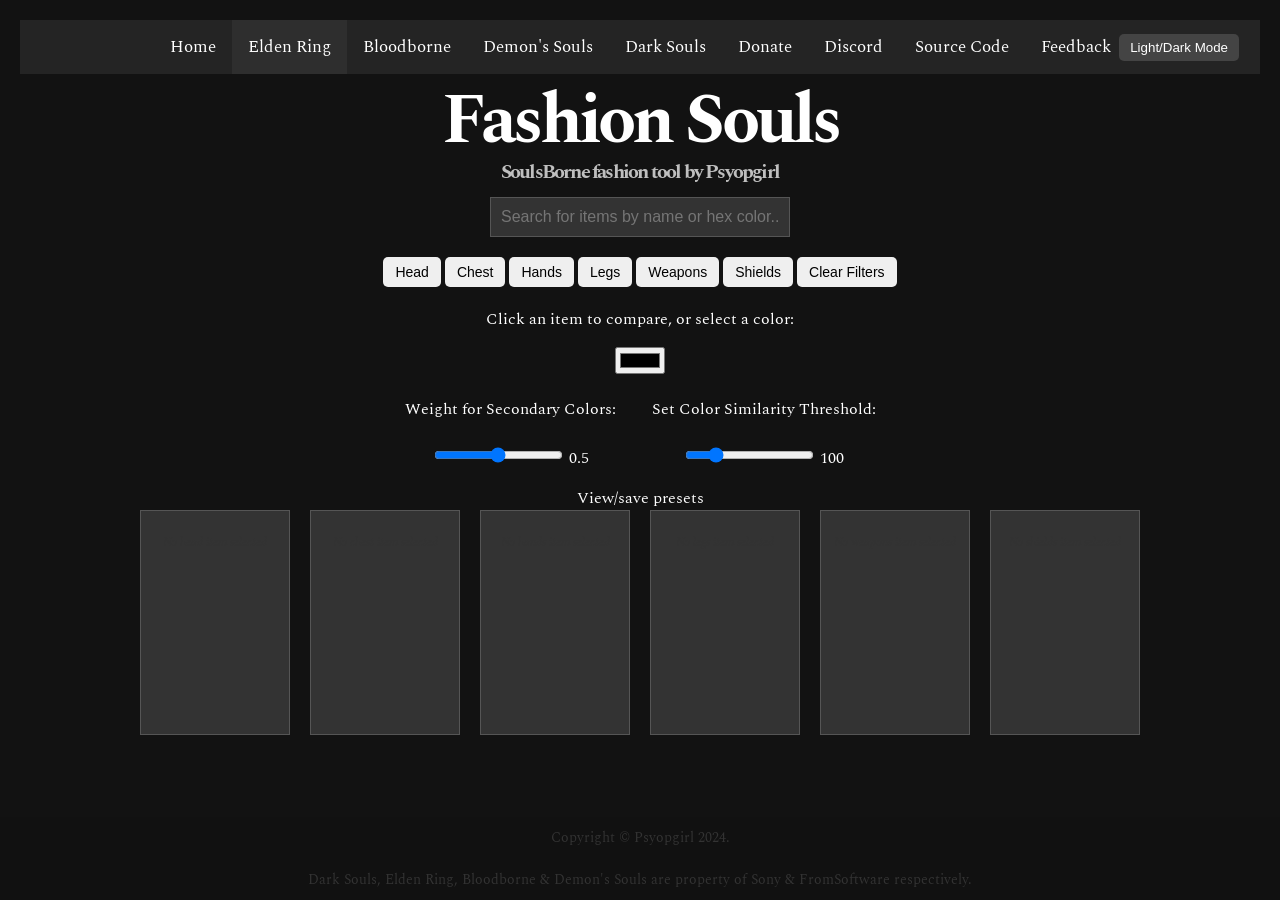
<file: eldenring.html>
<!DOCTYPE html>
<html lang="en">
<head>
    <meta charset="UTF-8">
    <meta name="viewport" content="width=device-width, initial-scale=1.0">
    <link rel="stylesheet" href="https://fonts.googleapis.com/css?family=Spectral">
	<link rel="stylesheet" href="resources/styles.css">
		<link rel="icon" type="image/x-icon" href="icon.ico">
		<link rel="icon" type="image/png" sizes="16x16" href="favicons/icon_16x16.png">
		<link rel="icon" type="image/png" sizes="32x32" href="favicons/icon_32x32.png">
		<link rel="icon" type="image/png" sizes="48x48" href="favicons/icon_48x48.png">
		<link rel="icon" type="image/png" sizes="96x96" href="favicons/icon_96x96.png">
		<link rel="apple-touch-icon" type="image/png" sizes="167x167" href="favicons/icon_167x167.png"> 
		<link rel="apple-touch-icon" type="image/png" sizes="180x180" href="favicons/icon_180x180.png">
    <title>Elden Ring - Fashion Souls v1.0.3</title>
    
</head>
<body>

<div class="topnav">
    <a href="index">Home</a>
    <a class="active" href="#">Elden Ring</a>
    <a href="bloodborne">Bloodborne</a>
    <a href="demonssouls">Demon's Souls</a>
	 <div class="dropdown">
        <button class="dropbtn">Dark Souls
            <i class="fa fa-caret-down"></i>
        </button>
        <div class="dropdown-content">
            <a href="ds1.html">Dark Souls Remastered</a>
            <a href="ds2.html">Dark Souls II: SotFS</a>
            <a href="ds3.html">Dark Souls III</a>
        </div>
    </div>
    <a href="https://ko-fi.com/psyopgirl">Donate</a>
	<a href="https://discord.gg/j8HHh8ffEn">Discord</a>
	<a href="https://github.com/jadepilled/souls-fashion">Source Code</a>
	<a href="feedback.html">Feedback</a>

    <div class="mode-switch">
        <button id="modeToggle">Light/Dark Mode</button>
    </div>
   
</div>

<div class="FashionSouls">
    <h2>Fashion Souls</h2>
    <h3 style="color: #bfbfbf;">SoulsBorne fashion tool by Psyopgirl</h3>
</div>

		<div class="search-bar">
			<input type="text" id="searchInput" placeholder="Search for items by name or hex color...">
		</div>
        <div class="filter-buttons">
			<button id="headFilter">Head</button>
            <button id="chestFilter">Chest</button>
            <button id="handsFilter">Hands</button>
            <button id="legsFilter">Legs</button>
            <button id="weaponsFilter">Weapons</button>
            <button id="shieldsFilter">Shields</button>
            <button id="clearFilter">Clear Filters</button>
		</div>

		<div class="color-picker">
				<label for="favcolor"><div class="tooltip">
		Click an item to compare, or select a color:
					<span class="tooltip-text">Colors displayed below items are the item's primary color, then two secondary colors. Clicking an item tile or image will use its primary color by default to search for similar colors. You may also click the secondary colors to search using those instead. Click an item name to open the wiki page for that item.</span></div></label><p></p>
				<input type="color" id="favcolor" name="favcolor" value="">
			</div><p></p>
<div class='parent'>
	<div class='child'>	
			<div class="slider-container">
				<label for="secondaryWeightSlider"><div class="tooltip">
					Weight for Secondary Colors:
					<span class="tooltip-text">Determines to what extent secondary colors are included in your color match results. Higher weight = more consideration given to secondary colors.</span>
					</div>
</label><br></br>
				<input type="range" id="secondaryWeightSlider" name="secondaryWeight" min="0" max="1" step="0.1" value="0.5">
				<span id="sliderValue">0.5</span>
			</div></div>
	<div class='child'>
			<div class="slider-container">
				<label for="colorThresholdSlider"><div class="tooltip">
					Set Color Similarity Threshold:
					<span class="tooltip-text">Allows you to specify how similar search results should be to your chosen color. Setting the threshold higher will include items that are less similar in color to your chosen color, and vice versa.</span>
</div></label><br></br>
				<input type="range" id="colorThresholdSlider" name="colorThreshold" min="0" max="500" step="10" value="100">
				<span id="colorThresholdValue">100</span>
			</div></div>
</div>
<div id="outfitSimulator" align="center" class="collapsible">
    <a href="simulator_eldenring.html"><div class="tooltip">View/save presets<span class="tooltip-text">To commit an item to the outfit simulator, right click and select 'send to outfit simulator'.</span></div></a>
    <div id="outfitSlots" class="item-grid">
        <!-- Outfit items will be dynamically loaded here -->
    </div>
</div>

<script>
    function loadOutfitFromStorage() {
        const types = ["head", "chest", "hands", "legs", "weapons", "shields"];
        const outfitSlots = JSON.parse(localStorage.getItem('outfitSlots')) || {};

        const outfitContainer = document.getElementById("outfitSlots");
        outfitContainer.innerHTML = ''; // Clear existing items

        types.forEach(type => {
            const slotId = `${type}Slot`;
            const item = outfitSlots[slotId];

            const card = document.createElement("div");
            card.classList.add("item-card");

            if (item) {
                // Display the selected item
                const img = document.createElement("img");
                img.src = `pages/eldenring/icons/${item.image}`;
                img.alt = item.name;

                const name = document.createElement("p");
                name.textContent = item.name;

                card.appendChild(img);
                card.appendChild(name);
            } else {
                // Display placeholder
                const placeholder = document.createElement("p");
                placeholder.classList.add("placeholder-tile");
                placeholder.textContent = `No ${type} item selected`;
                card.appendChild(placeholder);
            }

            outfitContainer.appendChild(card);
        });
    }

    function toggleOutfitSimulator() {
        const simulator = document.getElementById("outfitSimulator");
        simulator.classList.toggle("active");
    }

    loadOutfitFromStorage();
</script>


<div class="item-grid" id="itemGrid">
    <!-- Items will be dynamically loaded here -->
</div>

<div id="contextMenu" class="custom-context-menu" style="display: none;">
    <ul>
        <li id="removeItemOption">Remove Item</li>
    </ul>
</div>

<script src="search_items_eldenring.js"></script>
<script>
    const modeToggle = document.getElementById('modeToggle');
    const body = document.body;

    // Check local storage to persist theme choice
    if (localStorage.getItem('theme') === 'light') {
        body.classList.add('light-mode');
    }

    modeToggle.addEventListener('click', () => {
        if (body.classList.contains('light-mode')) {
            body.classList.remove('light-mode');
            localStorage.setItem('theme', 'dark');
        } else {
            body.classList.add('light-mode');
            localStorage.setItem('theme', 'light');
        }
    });

    // Add click event listener to all anchor links for fade effect
    document.querySelectorAll('a').forEach(link => {
        link.addEventListener('click', function(e) {
            e.preventDefault(); // Prevent default link behavior
            document.body.classList.add('fade-out'); // Add fade-out class

            // Delay the navigation to the new page to allow the fade-out effect to play
            setTimeout(() => {
                window.location.href = this.href; // Navigate to the new page
            }, 500); // Match this duration with the CSS transition duration
        });
    });
</script>
<div class="copyright">
    Copyright © Psyopgirl 2024.	<br></br>Dark Souls, Elden Ring, Bloodborne & Demon's Souls are property of Sony & FromSoftware respectively.
</div>
<script>
                // Delay the navigation to the new page to allow the fade-out effect to play
                setTimeout(() => {
                    window.location.href = item.link; // Navigate to the new page
                }, 500); // Match this duration with the CSS transition duration
    // Listen for visibility change to manage the fade-in effect
    document.addEventListener('visibilitychange', function() {
        if (document.visibilityState === 'visible') {
            document.body.classList.remove('fade-out'); // Remove fade-out when coming back
        } else {
            document.body.classList.add('fade-out'); // Add fade-out when leaving
        }
    });
</script>

<script>
    // Variables to track the right-clicked slot ID or item
    let rightClickedSlotId = null;
    let rightClickedItem = null;

    // Load outfit slots from localStorage
    function loadOutfitFromStorage() {
        const types = ["head", "chest", "hands", "legs", "weapons", "shields"];
        const outfitSlots = JSON.parse(localStorage.getItem('outfitSlots')) || {};

        const outfitContainer = document.getElementById("outfitSlots");
        outfitContainer.innerHTML = ''; // Clear existing items

        types.forEach(type => {
            const slotId = `${type}Slot`;
            const item = outfitSlots[slotId];

            const card = document.createElement("div");
            card.classList.add("item-card");
            card.dataset.slotId = slotId;

            if (item) {
                // Display the selected item
                const img = document.createElement("img");
                img.src = `pages/eldenring/icons/${item.image}`;
                img.alt = item.name;

                const name = document.createElement("p");
                name.textContent = item.name;

                card.appendChild(img);
                card.appendChild(name);
            } else {
                // Display placeholder
                const placeholder = document.createElement("p");
                placeholder.classList.add("placeholder-tile");
                placeholder.textContent = `No ${type} item selected`;
                card.appendChild(placeholder);
            }

            // Add right-click (contextmenu) event listener to show the remove item context menu
            card.addEventListener('contextmenu', (event) => {
                event.preventDefault();
                showContextMenu(event, 'remove', slotId);
            });

            outfitContainer.appendChild(card);
        });

        // Close the context menu when clicking outside
        document.addEventListener('click', (event) => {
            const contextMenu = document.getElementById('contextMenu');
            if (contextMenu.style.display === 'block') {
                contextMenu.style.display = 'none';
            }
        });
    }

    // Function to show the custom context menu for either removing or sending items
    function showContextMenu(event, action, identifier) {
        const contextMenu = document.getElementById('contextMenu');
        contextMenu.innerHTML = ''; // Clear previous menu items

        const menuOption = document.createElement('li');
        if (action === 'remove') {
            rightClickedSlotId = identifier; // Store the slotId for later use
            menuOption.textContent = 'Remove Item';
            menuOption.addEventListener('click', removeItemFromOutfit);
        } else if (action === 'send') {
            rightClickedItem = identifier; // Store the item for later use
            menuOption.textContent = 'Send to Outfit Simulator';
            menuOption.addEventListener('click', sendItemToOutfitSimulator);
        }

        contextMenu.appendChild(menuOption);
        contextMenu.style.top = `${event.pageY}px`;
        contextMenu.style.left = `${event.pageX}px`;
        contextMenu.style.display = 'block';
    }

    // Function to remove an item from the current outfit
    function removeItemFromOutfit() {
        if (rightClickedSlotId) {
            // Fetch the current outfit from localStorage
            const outfit = JSON.parse(localStorage.getItem('outfitSlots')) || {};

            // Remove the item from the current outfit
            delete outfit[rightClickedSlotId];

            // Update the outfit in localStorage
            localStorage.setItem('outfitSlots', JSON.stringify(outfit));

            // Reload the outfitSlots to reflect the removal
            loadOutfitFromStorage();
        }

        // Hide the context menu after removing the item
        document.getElementById('contextMenu').style.display = 'none';
    }

    // Function to send an item to the outfit simulator
    function sendItemToOutfitSimulator() {
        if (rightClickedItem) {
            addItemToSimulator(rightClickedItem);
        }

        // Hide the context menu after sending the item
        document.getElementById('contextMenu').style.display = 'none';
    }

    // Add event listeners to item cards in itemGrid for sending items to the outfit simulator
    function initializeItemGrid() {
        const itemGrid = document.getElementById('itemGrid');

        itemGrid.querySelectorAll('.item-card').forEach(card => {
            card.addEventListener('contextmenu', (event) => {
                event.preventDefault();

                // Find the item in the `items` array
                const itemName = card.querySelector('p a').textContent;
                const item = items.find(i => i.name === itemName);

                if (item) {
                    showContextMenu(event, 'send', item);
                }
            });
        });
    }

    // Run when the items are loaded into the grid
    window.onload = function() {
        fetchItems().then(() => {
            loadOutfitFromStorage();
            initializeItemGrid();
        });
    };
</script>




</body>
</html>
</file>
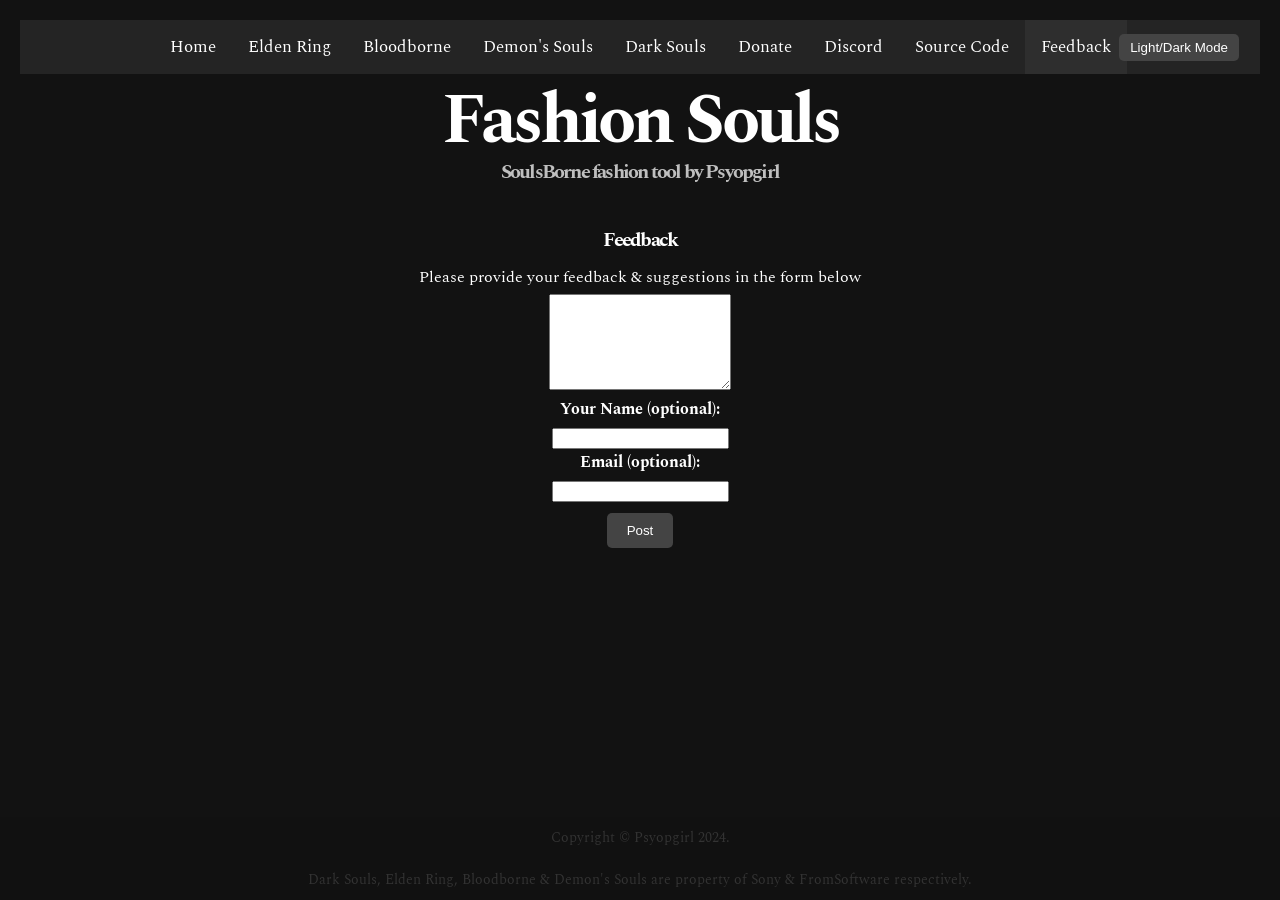
<file: feedback.html>
<!DOCTYPE html>
<html lang="en">
<head>
    <meta charset="UTF-8">
    <meta name="viewport" content="width=device-width, initial-scale=1.0">
    <link rel="stylesheet" href="https://fonts.googleapis.com/css?family=Spectral">
	<link rel="stylesheet" href="resources/styles.css">
		<link rel="icon" type="image/x-icon" href="icon.ico">
		<link rel="icon" type="image/png" sizes="16x16" href="favicons/icon_16x16.png">
		<link rel="icon" type="image/png" sizes="32x32" href="favicons/icon_32x32.png">
		<link rel="icon" type="image/png" sizes="48x48" href="favicons/icon_48x48.png">
		<link rel="icon" type="image/png" sizes="96x96" href="favicons/icon_96x96.png">
		<link rel="apple-touch-icon" type="image/png" sizes="167x167" href="favicons/icon_167x167.png"> 
		<link rel="apple-touch-icon" type="image/png" sizes="180x180" href="favicons/icon_180x180.png">
    <title>Feedback - Fashion Souls v1.0.3</title>
    
</head>
<body>

<div class="topnav">
    <a href="index">Home</a>
    <a href="eldenring">Elden Ring</a>
    <a href="bloodborne">Bloodborne</a>
    <a href="demonssouls">Demon's Souls</a>
	 <div class="dropdown">
        <button class="dropbtn">Dark Souls
            <i class="fa fa-caret-down"></i>
        </button>
        <div class="dropdown-content">
            <a href="ds1">Dark Souls Remastered</a>
            <a href="ds2">Dark Souls II: SotFS</a>
            <a href="ds3">Dark Souls III</a>
        </div>
    </div>
    <a href="https://ko-fi.com/psyopgirl">Donate</a>
	<a href="https://discord.gg/j8HHh8ffEn">Discord</a>
	<a href="https://github.com/jadepilled/souls-fashion">Source Code</a>
	<a class="active" href="feedback.html">Feedback</a>

    <div class="mode-switch">
        <button id="modeToggle">Light/Dark Mode</button>
    </div>
   
</div>

<div class="FashionSouls">
    <h2>Fashion Souls</h2>
    <h3 style="color: #bfbfbf;">SoulsBorne fashion tool by Psyopgirl</h3>
</div>
<br></br>
<div class='feedback'>
				<h3>Feedback</h3>
				<div class="mb-4 small">
				Please provide your feedback & suggestions in the form below
				</div>
				<form name="feedback_form" id="feedback_form" method="post">
				
				<div class="mb-4">
				  <label class="form-label"  for="feedback_comments"></label>
				  <textarea class="form-control" required rows="6" name="comments" id="feedback_comments" ></textarea>
				</div>
				<div class="row">
				  <div class="col">
					<label class="form-label" for="feedback_name">Your Name (optional):</label>
					<input type="text" required name="name" class="form-control" id="feedback_name"/>
				  </div>
				  
				  <div class="col mb-4">
					<label class="form-label" for="feedback_email">Email (optional):</label>
					<input type="email" name="email" required class="form-control" id="feedback_email"/>
				  </div>
				</div>
				<button type="submit" class="btn btn-success btn-lg" >Post</button>
				</form>

</div>
		
<script>
    // Check local storage to persist theme choice
    if (localStorage.getItem('theme') === 'light') {
        body.classList.add('light-mode');
    }

    modeToggle.addEventListener('click', () => {
        if (body.classList.contains('light-mode')) {
            body.classList.remove('light-mode');
            localStorage.setItem('theme', 'dark');
        } else {
            body.classList.add('light-mode');
            localStorage.setItem('theme', 'light');
        }
    });

    // Add click event listener to all anchor links for fade effect
    document.querySelectorAll('a').forEach(link => {
        link.addEventListener('click', function(e) {
            e.preventDefault(); // Prevent default link behavior
            document.body.classList.add('fade-out'); // Add fade-out class

            // Delay the navigation to the new page to allow the fade-out effect to play
            setTimeout(() => {
                window.location.href = this.href; // Navigate to the new page
            }, 500); // Match this duration with the CSS transition duration
        });
    });
</script>
<div class="copyright">
    Copyright © Psyopgirl 2024.	<br></br>Dark Souls, Elden Ring, Bloodborne & Demon's Souls are property of Sony & FromSoftware respectively.
</div>
<script>
                // Delay the navigation to the new page to allow the fade-out effect to play
                setTimeout(() => {
                    window.location.href = item.link; // Navigate to the new page
                }, 500); // Match this duration with the CSS transition duration
            });
    // Listen for visibility change to manage the fade-in effect
    document.addEventListener('visibilitychange', function() {
        if (document.visibilityState === 'visible') {
            document.body.classList.remove('fade-out'); // Remove fade-out when coming back
        } else {
            document.body.classList.add('fade-out'); // Add fade-out when leaving
        }
    });
</script>
<script id="ratufa_loader" src="https://www.ratufa.io/c/ld.js?f=xd3iaoph&n=n1.ratufa.io"></script>
</body>
</html>
</file>
<file: resources/styles.css>
h2 {
  letter-spacing: -4px;
  line-height: 0.5;
  text-align: center;
  font-family: "Spectral", "fallback", Helvetica, Arial, sans-serif;
  font-size: 70px;
  margin-top: 30px;
}
h3 {
  letter-spacing: -1.8px;
  line-height: 0.5;
  text-align: center;
  font-family: "Spectral", "fallback", Helvetica, Arial, sans-serif;
  font-size: 20px;
  margin-top: -30px;
}
body {
  font-family: "Spectral", "fallback", Helvetica, Arial, sans-serif;
  margin: 0;
  padding: 20px;
  background-color: #121212; /* Dark mode background by default */
  color: #ffffff; /* Dark mode text color by default */
  transition: background-color 0.3s ease, color 0.3s ease;
}
body.light-mode {
  background-color: #f5f5f5; /* Light mode background */
  color: #000000; /* Light mode text color */
}
.topnav {
  background-color: #242424; /* Dark mode navbar background */
  display: flex;
  overflow: hidden;
  justify-content: center;
  align-items: center;
}
body.light-mode .topnav {
  background-color: #fff; /* Light mode navbar background */
}
.topnav a {
  display: inline-block; /* Ensure that all links and dropdowns behave inline */
  float: left;
  color: #f2f2f2; /* Dark mode link color */
  text-align: center;
  padding: 14px 16px;
  text-decoration: none;
  font-size: 17px;
}
body.light-mode .topnav a {
  color: #000; /* Light mode link color */
}
.topnav a:hover {
  background-color: #ddd;
  color: black;
}
.topnav a.active {
  background-color: #2e2e2e; /* Dark mode active link color */
  color: white;
}
body.light-mode .topnav a.active {
  background-color: #d3d3d3; /* Light mode active link color */
  color: black; /* Light mode active text color */
}
.dropdown {
  display: inline-block; /* Ensure that all links and dropdowns behave inline */
  float: left;
  overflow: hidden;
  margin-top: 0px;
}
.dropdown .dropbtn {
  padding: 0px 16px;
  text-decoration: none;
  font-size: 17px;
  border: none;
  outline: none;
  color: white;
  background-color: inherit;
  font-family: inherit;
  margin: 0;
}
body.light-mode .dropdown .dropbtn {
  color: #000; /* Change to black in light mode for visibility */
}

.dropdown-content {
  display: none;
  position: absolute;
  background-color: #bfbfbf;
  min-width: 160px;
  box-shadow: 0px 8px 16px 0px rgba(0, 0, 0, 0.2);
  z-index: 1;
  padding: 0px 0; /* Add padding to dropdown content */
  margin: 0; /* Remove margin to prevent excess height */
}
.dropdown-content a {
  float: none;
  color: black;
  padding: 10px 12px; /* Adjust padding for dropdown items */
  text-decoration: none;
  display: block;
  text-align: left;
}
.dropdown-content a:hover {
  background-color: #ddd;
}
.dropdown:hover .dropdown-content {
  display: block;
}
.mode-switch {
  float: right; /* Align to the right in the navbar */
  margin: 14px 16px; /* Adjust margins for spacing */
  position: absolute;
  right: 25px;
}
.mode-switch button {
  cursor: pointer;
  padding: 6px 11px;
  background-color: #444; /* Default button background */
  color: #fff; /* Default button text color */
  border: none;
  border-radius: 5px;
  transition: background-color 0.3s ease;
}
body.light-mode .mode-switch button {
  background-color: #ccc; /* Light mode button background */
  color: #000; /* Light mode button text color */
}
.search-bar {
  text-align: center;
  margin-bottom: 20px;
}
.search-bar input {
  width: 300px;
  padding: 10px;
  font-size: 16px;
  background-color: #333; /* Dark mode input background */
  color: #fff; /* Dark mode input text */
  border: 1px solid #555; /* Dark mode border */
}
body.light-mode .search-bar input {
  background-color: #fff; /* Light mode input background */
  color: #000; /* Light mode input text */
  border: 1px solid #ddd; /* Light mode border */
}
.item-grid {
  text-align: center;
  display: flex;
  flex-wrap: wrap;
  gap: 20px;
  justify-items: center;
  justify-content: center; /* centers items horizontally */
  align-items: center; /* centers items vertically */
}
.item-card {
  background-color: #333; /* Dark mode card background */
  border: 1px solid #555; /* Dark mode card border */
  padding: 10px;
  width: 200px;
  height: 300px;
  text-align: center;
  color: #fff; /* Dark mode card text color */
  cursor: pointer;
  transition: transform 0.3s ease, border-color 0.3s ease; /* Smooth transitions */
}
.item-card:hover {
  background-color: #585858;
  color: white;
  border-color: white;
  border: 2px solid white;
  transform: scale(1.1);
}
#outfitSlots .item-card {
  font-size: 12px;
  background-color: #333; /* Dark mode card background */
  border: 1px solid #555; /* Dark mode card border */
  padding: 10px;
  margin-bottom:10px;
  width: 150px;
  height: 225px;
  text-align: center;
  color: #fff; /* Dark mode card text color */
  cursor: pointer;
  transition: transform 0.3s ease, border-color 0.3s ease; /* Smooth transitions */
}
#outfitSlots .item-card:hover {
  background-color: #585858;
  color: white;
  border-color: white;
  border: 2px solid white;
  transform: scale(1.1);
}
body.light-mode .item-card {
  background-color: white; /* Light mode card background */
  border: 1px solid #ddd; /* Light mode card border */
  color: #000; /* Light mode card text color */
}
.item-card img {
  max-width: 100%;
  height: auto;
}
.color-bar {
  display: flex;
  margin-top: 5px;
}
.color-bar div {
  flex: 1;
  height: 20px;
}
.copyright {
  position: fixed; /* Fix to the bottom */
  bottom: 0; /* Position at the bottom of the viewport */
  left: 0; /* Align to the left */
  right: 0; /* Align to the right */
  text-align: center; /* Center the copyright text */
  margin: 0; /* Remove margin */
  padding: 10px 0; /* Padding for spacing */
  font-size: 14px; /* Font size for the copyright */
  color: #333333; /* Color for the copyright text */
  background-color: rgba(
    18,
    18,
    18,
    0.2
  ); /* Background color with some transparency */
}

.color-picker {
  text-align: center;
}
.slider-container {
  text-align: center;
}
/*styling for buttons */
input[type="button"],
input[type="submit"],
input[type="reset"] {
  background-color: #333;
  border: none;
  color: white;
  padding: 8px 16px;
  text-decoration: none;
  margin: 4px 2px;
  cursor: pointer;
}

/*styling for inline sliders */

.parent {
  border: none;
  text-align: center;
  margin-top: -10px;
}
.child {
  display: inline-block;
  border: none;
  padding: 1rem 1rem;
  vertical-align: middle;
}

/*styling for feedback form*/
.feedback {
  display: flex;
  flex-direction: column;
  align-items: center;
  justify-content: center;
  text-align: center;
  margin: 20px auto;
  max-width: 600px; /* Optional: set a max width for better layout */

  .feedback .form-check {
    display: inline-block;
    margin-right: 10px; /* Add some space between the buttons */
  }

  .feedback .form-check label {
    margin-left: 5px;
  }
}
.feedback .form-label {
  display: block;
  margin-bottom: 5px;
  font-weight: bold; /* Make labels bold for clarity */
}

.feedback textarea {
  width: 100%; /* Ensure the textarea takes full width */
  max-width: 100%;
  resize: vertical; /* Allow only vertical resizing */
}

/* Style for dark mode */
.feedback button {
  margin-top: 10px;
  background-color: #444;
  color: white;
  border: none;
  padding: 10px 20px;
  cursor: pointer;
  border-radius: 5px;
  transition: background-color 0.3s ease;
}

/* Hover effect */
.feedback button:hover {
  background-color: #666;
}

/* Style for light mode */
body.light-mode .feedback button {
  background-color: #ccc;
  color: black;
}

body.light-mode .feedback button:hover {
  background-color: #bbb;
}

.filter-buttons {
  text-align: center;
  margin-bottom: 20px;
}

.filter-buttons button:hover {
  background-color: #0056b3;
  color: white;
  border-color: #0056b3;
}

.filter-buttons button {
  display: inline-block;
  padding: 5px 10px;
  border: 2px solid transparent;
  border-radius: 5px;
  cursor: pointer;
  font-size: 14px;
  transition: background-color 0.3s ease, color 0.3s ease,
    border-color 0.3s ease, transform 0.2s ease; /* Smooth transitions */
}

.filter-buttons button.active {
  background-color: #007bff;
  color: white;
  border-color: #0056b3;
  box-shadow: 0 4px 10px rgba(0, 0, 0, 0.2);
  transform: scale(1.05);
}

* {
  box-sizing: border-box; /* Ensure padding and border are included in width/height */
}

@media (max-width: 768px) {
  /* For mobile phones */
  h2 {
    font-size: 50px; /* Further decrease heading size */
  }

  h3 {
    font-size: 16px; /* Further decrease heading size */
  }

  body {
    padding: 0; /* Further reduce padding */
    overflow-x: hidden; /* Prevent horizontal scrolling */
    margin: 0; /* Remove default margin */
  }

  .parent {
    margin-bottom: 30px;
  }

  .topnav {
    margin: 0; /* Ensure no margin on the navbar */
    display: flex; /* Use flexbox layout */
    flex-direction: row; /* Align items vertically */
    justify-content: center; /* Center content vertically */
    box-sizing: border-box; /* Include padding/border in width/height */
  }

  .topnav a {
    font-size: 8px; /* Smaller font size for navigation links */
    padding: 5px;
    align-items: center;
    margin: 0; /* Remove any margin */
  }

  .topnav button.dropbtn {
    font-size: 8px; /* Smaller font size for navigation links */
    padding: 5px;
    margin: 0; /* Remove any margin */
  }

  .mode-switch {
    opacity: 50%;
    position: fixed; /* Fixed positioning */
    bottom: 50px; /* Adjust as needed for spacing from the top */
    left: 0px; /* Adjust as needed for spacing from the right */
    z-index: 1000; /* Ensure it appears above other elements */
    margin-left: 2%;
  }

  .mode-switch button {
    font-size: 10px;
  }

  .search-bar {
    width: 100%;
    padding-left: 3%;
    padding-right: 3%;
  }

  .color-picker input {
    width: 100px;
    height: 100px;
  }

  .slider-container input {
    width: 100%;
    height: auto;
  }

  .filter-buttons button {
    padding: 10px;
    font-size: 20px;
    margin-bottom: 5px;
  }

  .color-bar div {
    display: flex;
    width: 100%; /* Ensure it fits within the parent */
    height: 8px; /* Adjust height */
  }

  .search-bar input {
    width: calc(100% - 20px); /* Full width search input, account for padding */
  }

  .copyright {
    font-size: 8px;
    color: #333333; /* Color for the copyright text */
    height: 50px;
  }
}
/*tooltips for mouse hover  */
	.tooltip {
		position: relative;
		display: inline-block;
		cursor: pointer;
	}

	.tooltip-text {
		visibility: hidden;
		width: 400px; /* Adjust as needed */
		background-color: #242424;
		color: #fff;
		text-align: center;
		padding: 8px;
		border-radius: 5px;
		position: absolute;
		z-index: 1;
		bottom: 125%; /* Position the tooltip above the text */
		left: 50%;
		transform: translateX(-50%);
		opacity: 0;
		transition: opacity 0.3s ease-in-out, visibility 0.3s ease-in-out; /* Add fade transition */
	}

	/* Tooltip arrow */
	.tooltip-text::after {
		content: "";
		position: absolute;
		top: 100%; /* Position the arrow at the bottom of the tooltip */
		left: 50%;
		margin-left: -5px;
		border-width: 5px;
		border-style: solid;
		border-color: #242424 transparent transparent transparent;
	}

	/* Show tooltip text on hover with fade-in */
	.tooltip:hover .tooltip-text {
		visibility: visible;
		opacity: 1;
	}
	
			/* link styling for clickable item names */
			a:link { text-decoration: none; color: inherit; }
			a:visited { text-decoration: none; color: inherit; }
			a:hover { text-decoration: underline; color: inherit; }
			a:active { text-decoration: underline; color: inherit; }
			
			
			
	/*  styling for outfit simualtor  */		
	#outfitSlots {
    display: flex;
    gap: 20px; /* Add padding between tiles */
}
#outfitSlots .item-grid {
    display: grid;
    grid-template-columns: repeat(auto-fit, minmax(150px, 1fr));
    gap: 10px;
    justify-items: center;
    align-items: center;
} 

.placeholder-tile {
    color: #333;
    font-style: italic;
}
		
#outfitSlotsSimulator .item-card {
    font-size: 20px; /* Increase text size */
    width: 300px; /* Increase card width */
    height: 400px; /* Increase card height */
    padding: 20px; /* Increase padding */
}

#outfitSlotsSimulator .item-card img {
    max-width: 100%; 
    height: 200px; /* Increase image height */
}


.simulator-grid {
    display: grid;
    grid-template-columns: 1fr 1fr 1fr;
    grid-template-rows: auto auto auto;
    gap: 20px;
    justify-items: center;
    align-items: center;
    margin: 20px auto;
    max-width: 600px; /* Adjust as needed */
}

/* Specific positioning for each item */
#headCard {
    grid-column: 2;
    grid-row: 1;
}

#weaponsCard {
    grid-column: 1;
    grid-row: 2;
}

#chestCard {
    grid-column: 2;
    grid-row: 2;
}

#shieldsCard {
    grid-column: 3;
    grid-row: 2;
}

#handsCard {
    grid-column: 1;
    grid-row: 3;
}

#legsCard {
    grid-column: 2;
    grid-row: 3;
}

/* Larger styles for simulator items */
#outfitSlotsSimulator .item-card {
    font-size: 14px; /* Larger text */
    width: 180px; /* Increase card width */
    height: 220px; /* Increase card height */
    padding: 10px; /* More padding */
}

#outfitSlotsSimulator .item-card img {
    max-width: 100%; 
    height: 150px; /* Larger icon size */
}

/* presets styling for simulator */

.preset-container {
    position: fixed;
    bottom: 0; /* Position at the bottom of the viewport */
    left: 0; /* Align to the left */
    right: 0; /* Align to the right */
    background-color: rgba(34, 34, 34, 1); /* Dark background*/
    padding: 10px;
    display: flex;
    justify-content: center; /* Center the presets horizontally */
    gap: 20px;
    z-index: 1000; /* Ensure it appears above other elements */
    color: #fff;
    box-shadow: 0 -2px 10px rgba(0, 0, 0, 0.5); /* Add shadow to make it more distinct */
}

.preset {
    background-color: #222;
    padding: 10px;
    border-radius: 5px;
    width: 200px;
    text-align: center;
    display: flex;
    flex-direction: column;
    align-items: center;
    justify-content: center;
}

.preset input[type="text"] {
    width: 90%;
    margin-bottom: 5px;
    padding: 5px;
    border: none;
    background-color: #333;
    color: white;
}

.preset-actions {
    margin-top: 5px;
}

.preset-actions span {
    color: #007bff;
    cursor: pointer;
    text-decoration: none;
	color: inherit;
    font-weight: bold;
    padding: 5px;
    transition: color 0.3s ease;
}

.preset-actions span:hover {
    color: #0056b3;
}

.preset h3 {
    cursor: text;
	margin-right:9px;
    padding-bottom: 0px;
	margin-top:5px;
	padding-top: 10px;
    text-align: center;
    transition: background-color 0.3s ease;
    display: flex;
    justify-content: center;
    align-items: center;
    min-height: 30px; /* Set a minimum height to ensure enough space for centered editing */
}

.preset h3:focus {
    outline: none;
    background-color: rgba(34, 34, 34, 1); /* Match the background color of presetContainer */
    color: #fff;
	caret-color: transparent;
}

#backToMain {
    position: fixed;
    top: 10px;
    left: 10px;
    font-size: 16px;
    color: inherit;
    text-decoration: underline;
    z-index: 1100; /* Ensure it is above other elements */
    cursor: pointer;
    background-color: rgba(34, 34, 34, 0.9);
    padding: 5px 10px;
    border-radius: 5px;
    transition: color 0.3s ease;
}

#backToMain:hover {
    color: #0056b3;
}


#backToMain {
    position: fixed;
    top: 10px;
    left: 10px;
    font-size: 16px;
    color: #inherit;
    text-decoration: underline;
    z-index: 1100; /* Ensure it is above other elements */
    cursor: pointer;
    background-color: rgba(34, 34, 34, 0.9);
    padding: 5px 10px;
    border-radius: 5px;
    transition: color 0.3s ease;
}

.centered-link {
    text-align: center;
    margin: 20px 0;
}

#downloadImageLink {
    color: #inherit;
    cursor: pointer;
    text-decoration: none;
    font-size: 18px;
    transition: color 0.3s ease;
}

#downloadImageLink:hover {
    color: #0056b3;
}


.custom-context-menu {
    position: absolute;
    background-color: #333;
    color: #fff;
    border: 1px solid #555;
    z-index: 1000;
    width: 150px;
    box-shadow: 0 2px 5px rgba(0, 0, 0, 0.5);
    border-radius: 5px;
    font-family: inherit;
}

.custom-context-menu ul {
    list-style: none;
    padding: 10px 0;
    margin: 0;
}

.custom-context-menu ul li {
    padding: 10px;
    cursor: pointer;
    text-align: center;
    transition: background-color 0.2s ease;
}

.custom-context-menu ul li:hover {
    background-color: #444;
}
</file>
